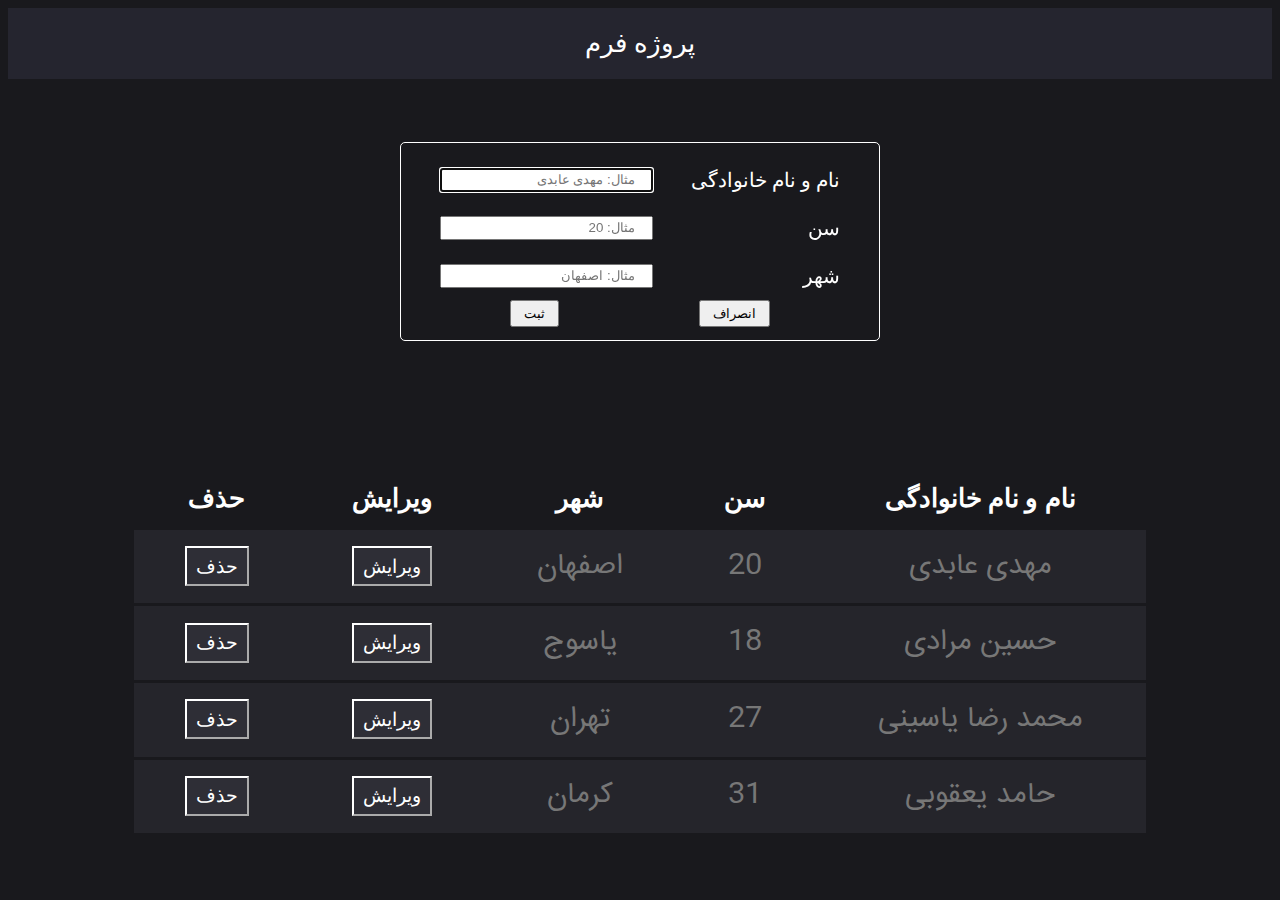
<file: index.html>
<!DOCTYPE html>
<html lang="en" dir="ltr">
  <head>
    <meta charset="utf-8">
    <link rel="stylesheet" href="css/style.css">
    <title>Project2</title>
  </head>
  <body>
    
    <article>
      <header>
        <a href="form.html" target="_blank">پروژه فرم</a>
      </header>
    </article>

    <article class="formContine">
      <form class="inputForm" action="#">
        <div class="name">
          <label for="nameLabel">نام و نام خانوادگی</label>
          <input type="text" id="userName" placeholder="مثال: مهدی عابدی" autofocus> 
        </div>

        <div class="age">
          <label for="ageLabel">سن</label>
          <input type="number" id="userAge" placeholder="مثال: 20">
        </div>
        
        <div class="city">
          <label for="cityLabel">شهر</label>
          <input type="text" id="userCity" placeholder="مثال: اصفهان">
        </div>
        
        <div class="btn">
          <button type="reset" id="reset">انصراف</button>
          <button type="button" id="register">ثبت</button>
          <button type="button" id="change">ویرایش</button>
        </div>
      </form>
    </article>
    
    <table class="user">
      <thead>
        <tr>
          <th>حذف</th>
          <th>ویرایش</th>
          <th>شهر</th>
          <th>سن</th>
          <th>نام و نام خانوادگی</th>
        </tr>
      </thead>
      <tbody class="users">
        <tr>
          <td><button type="button" class="del">حذف</button></td>
          <td><button type="button" class="edit">ویرایش</button></td>
          <td>اصفهان</td>
          <td>20</td>
          <td>مهدی عابدی</td>
        </tr>
        <tr>
          <td><button type="button" class="del">حذف</button></td>
          <td><button type="button" class="edit">ویرایش</button></td>
          <td>یاسوج</td>
          <td>18</td>
          <td>حسین مرادی</td>
        </tr>
        <tr>
          <td><button type="button" class="del">حذف</button></td>
          <td><button type="button" class="edit">ویرایش</button></td>
          <td>تهران</td>
          <td>27</td>
          <td>محمد رضا یاسینی</td>
        </tr>
        <tr>
          <td><button type="button" class="del">حذف</button></td>
          <td><button type="button" class="edit">ویرایش</button></td>
          <td>کرمان</td>
          <td>31</td>
          <td>حامد یعقوبی</td>
        </tr>
      </tbody>
    </table>

    <script src="js/jquery-3.6.0.min.js"></script>
    <!-- <script>
      $(document).ready(function() {
        $("#change").hide();
        $("#register").click(function() {
          var username = $("#userName").val();
          var userage = $("#userAge").val();
          var usercity = $("#userCity").val();
          if (username.trim().length < 1 || userage.trim().length < 1 || parseInt(userage) < 1 || usercity.trim().length < 1) {
            alert("لطفا مقادیر مربوطه را به صورت صحیح وارد کنید");
          }else {
            var userRow = $("<tr></tr>").prependTo(".users");
            var deleteData = $("<td></td>").appendTo(userRow);
            $("<button></button>").addClass("del").attr("type", "button").text("حذف").appendTo(deleteData);
            var editData = $("<td></td>").appendTo(userRow);
            $("<button></button>").addClass("edit").attr("type", "button").text("ویرایش").appendTo(editData);
            $("<td></td>").text(usercity).appendTo(userRow);
            $("<td></td>").text(userage).appendTo(userRow);
            $("<td></td>").text(username).appendTo(userRow);
            $("#reset").click();
          }
        });

        $(document).on('click', '.del', function() {
          $(this).parents('tr').remove();
        });

        let editRow;
        let usercity;
        let userage;
        let username;

        $(document).on('click', '.edit', function() {
          $("#register").hide();
          $("#change").show();
          editRow = $(this).parent().parent();
          usercity = editRow.children("td:nth-child(3)");
          userage = editRow.children("td:nth-child(4)");
          username = editRow.children("td:nth-child(5)");
          $("#reset").click();
          $("#userName").val(username.text());
          $("#userAge").val(userage.text());
          $("#userCity").val(usercity.text());
        });
        
        $("#change").click(function() {
          if ($("#userCity").val().trim().length < 1 || $("#userAge").val().trim().length < 1 || parseInt($("#userAge").val()) < 1 || $("#userName").val().trim().length < 1) {
            alert("لطفا مقادیر مربوطه را به صورت صحیح وارد کنید");
          }else {
            usercity.text($("#userCity").val());
            userage.text($("#userAge").val());
            username.text($("#userName").val());
            $("#reset").click();
            $("#change").hide();
            $("#register").show();
          }
        });

      });
    </script> -->

    <script>
      document.getElementById('change').hidden = true;
      document.querySelector('#register').addEventListener('click', function() {
        let username = document.getElementById('userName').value;
        let userage = document.getElementById('userAge').value;
        let usercity = document.getElementById('userCity').value;
        if (username.trim().length < 1 || parseInt(userage) < 1 || usercity.trim().length < 1) {
          alert("لطفا مقادیر مربوطه را به صورت صحیح وارد کنید");
        }else {
          //////////// Create Row For New User ////////////
          var row = document.createElement('tr');
          document.querySelector('.users').prepend(row);

          //////////// Create Button For Delete User ////////////
          var dltCell = document.createElement('td');
          row.appendChild(dltCell);
          var dltBtn = document.createElement('button');
          dltBtn.type = 'button';
          dltBtn.className = 'del';
          dltBtn.innerHTML = 'حذف';
          dltCell.appendChild(dltBtn);

          //////////// Create Button For Edit User ////////////
          var edtCell = document.createElement('td');
          row.appendChild(edtCell);
          var edtBtn = document.createElement('button');
          edtBtn.type = 'button';
          edtBtn.className = 'edit';
          edtBtn.innerHTML = 'ویرایش';
          edtCell.appendChild(edtBtn);

          //////////// Create Cell For User City ////////////
          var cityCell = document.createElement('td');
          cityCell.innerHTML = usercity;
          row.appendChild(cityCell);

          //////////// Create Cell For User Age ////////////
          var ageCell = document.createElement('td');
          ageCell.innerHTML = userage;
          row.appendChild(ageCell);

          //////////// Create Cell For User Name ////////////
          var nameCell = document.createElement('td');
          nameCell.innerHTML = username;
          row.appendChild(nameCell);

          //////////// Clear Form Inputs ////////////
          document.getElementById('reset').click();
        }
      });
      
      //////////// Create Delete Button Event ////////////
      $(document).on('click', '.del', function() {
        $(this).parents('tr').remove();
      });

      //////////// Create Edit Button Event ////////////
      let childs;
      let usercity;
      let userage;
      let username;

      $(document).on('click', '.edit', function() {
        document.getElementById('register').hidden = true;
        document.getElementById('change').hidden = false;
        childs = $(this).parents('tr');
        usercity = childs.children("td:nth-child(3)");
        userage = childs.children("td:nth-child(4)");
        username = childs.children("td:nth-child(5)");
        document.getElementById('reset').click();
        document.getElementById('userName').value = username.text();
        document.getElementById('userAge').value = userage.text();
        document.getElementById('userCity').value = usercity.text();
      });

      //////////// Create Change Button Event ////////////
      document.getElementById('change').addEventListener('click', function() {
        city = document.getElementById('userCity').value;
        age = document.getElementById('userAge').value;
        name = document.getElementById('userName').value;
        if (city.trim().length < 1 || parseInt(age) < 1 || name.trim().length < 1) {
          alert("لطفا مقادیر مربوطه را به صورت صحیح وارد کنید");
        } else {
          usercity.text(city)
          userage.text(age);
          username.text(name);
          document.getElementById('reset').click();
          document.getElementById('change').hidden = true;
          document.getElementById('register').hidden = false;
        }
      });

      // $(document).on('click', '#reset', function () {
      //   document.getElementById('change').hidden = true;
      //   document.getElementById('register').hidden = false;
      // });
      
    </script>
   
  </body>
</html>
</file>
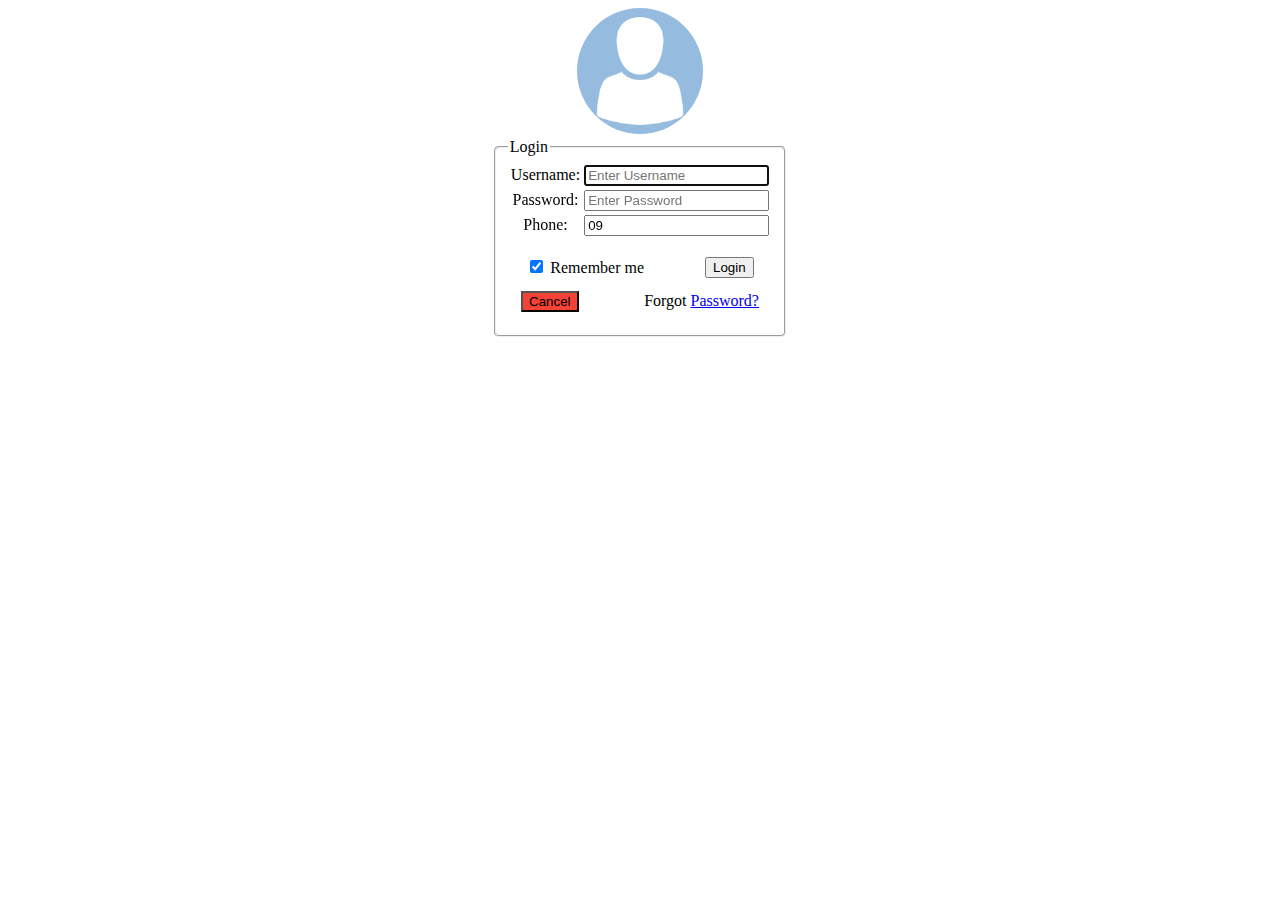
<file: Form/index.html>
<!DOCTYPE html>
<html lang="en" dir="ltr">
  <head>
    <meta charset="utf-8">
    <meta name="viewport" content="width=device-width, initial-scale=1.0">
    <link rel="stylesheet" href="style.css">
    <title>intro page</title>
  </head>
  <body>

    <form action="logged.php" method="post" target="_blank" novalidate>
      <div class="image">
        <img src="images/avatar.png" alt="Avatar Image">
      </div>
      <fieldset>
        <legend>Login</legend>
        <div>
          <table>
            <tr>
              <td><label for="username">Username: </label></td>
              <td><input type="text" name="username" id="username" placeholder="Enter Username" autofocus></td>
            </tr>
            <tr>
              <td><label for="pass"></label>Password: </td>
              <td><input type="password" name="pass" id="pass" placeholder="Enter Password"></td>
            </tr>
            <tr>
              <td><label for="phoneNumber">Phone: </label></td>
              <td><input type="text" name="phoneNumber" id="phoneNumber" value="09" pattern="[0-9]{11}"></td>
            </tr>
          </table>
        </div>
        <div class="login">
          <label class="chkBox">
            <input type="checkbox" checked name="chkBox"> Remember me
          </label>
          <input type="submit" class="loginbtn" name="login" value="Login">
        </div>

        <div class="foot">
          <button type="reset" class="cancel" name="cancel">Cancel</button>
          <span class="psw">Forgot <a href="#">Password?</a> </span>
        </div>

      </fieldset>
    </form>


  </body>
</html>
</file>
<file: css/style.css>
body {
  background: #19191d;
}

header {
  display: flex;
  background-color: #25252f;
  padding: 20px;
  justify-content: space-evenly;
  margin-bottom: 5%;
  font-size: 2vw;
  align-items: baseline;
}

header > h5 {
  padding: 0;
  margin: 0;
  margin: 0 2%;
  color: #fff;
}

header a {
  margin: 0 2%;
  text-decoration: none;
  color: #fff;
}

header a:hover {
  color: #777;
}

article.formContine {
  display: flex;
  align-items: center;
  font-size: 20px;
  margin-bottom: 10%;
  flex-direction: column;
}

.inputForm {
  display: flex;
  flex-direction: column;
  direction: rtl;
  align-items: center;
  padding: 1vw 3vw;
  border: 1px solid white;
  border-radius: 5px;
}

.inputForm label {
  color: white;
  margin-left: 3vw;
}

.name, .age, .city, .access {
  display: flex;
  justify-content: space-between;
  width: 100%;
  margin: 3% 0;
}

.inputForm input {
  padding: 0 1rem;
}

.inputForm select {
  padding: 0 4rem;
  direction: rtl;
}

.btn {
  display: flex;
  justify-content: space-around;
  width: 100%;
}

button {
  padding: 1% 3%;
  cursor: pointer;
}

.del, .edit, #default {
  font-size: 1.5vw;
  background-color: #2e2e36;
  border-color: white;
  color: white;
  padding: 0.5vw 0.7vw;
}

.del:active, .edit:active {
  color: #777;
  background: #25252b;
}

table.user {
  margin: auto;
  border-spacing: 0 3px;
  width: 80%;
}

th, td {
  padding: 1vw 3vw;
  direction: rtl;
  text-align: center;
}

th {
  color: white;
}

tbody td {
  color: #777;
  background: #25252b;
  font-family: IRANSansWeb;
}

caption, .user th, .user td {
  font-size: 2vw;
}

tbody tr td{
  transition: 0.5s ease-out;
}

tbody tr:hover td{
  background: #2e2e36 !important;
  color: white;
}

td:nth-child(1){
  text-align: center;
}

td:nth-child(2){
  text-align: center;
}

div.panel {
  border: 1px solid white !important;
  border-radius: 5px;
  background: rgba(3, 7, 14, 0.705);
  float: right;
  right: 1em;
  bottom: 1em;
  position: fixed;
  color: white;
  text-align: center;
  padding: 0.5em 1em;
  z-index: 100;
  display: none;
}

@font-face {
  font-family: IRANSansWeb;
  src: url(../fonts/IRANSansWeb.eot) format("eot"), url(../fonts/IRANSansWeb.ttf) format("ttf"), url(../fonts/IRANSansWeb.woff) format("woff"), url(../fonts/IRANSansWeb.woff2) format("woff2");
}
</file>
<file: Form/style.css>
form {
  text-align: center;
}

fieldset {
  display: inline;
  border-radius: 5px;
}

legend {
  text-align: left;
}

img {
  width: 10%;
  height: 10%;
  border-radius: 50%;
}

a:hover{
  color: #f45342;
  text-decoration: none;
}


button:hover {
  opacity: 0.8;
}

.login {
  margin: 7%;
}

.loginbtn{
  float: right;
}

.chkBox {
  float: left;
}


.foot > * {
  margin: 5%
}

.cancel {
  float: left;
  background-color: #f44336;
}

.psw {
  float: right;
}
</file>
